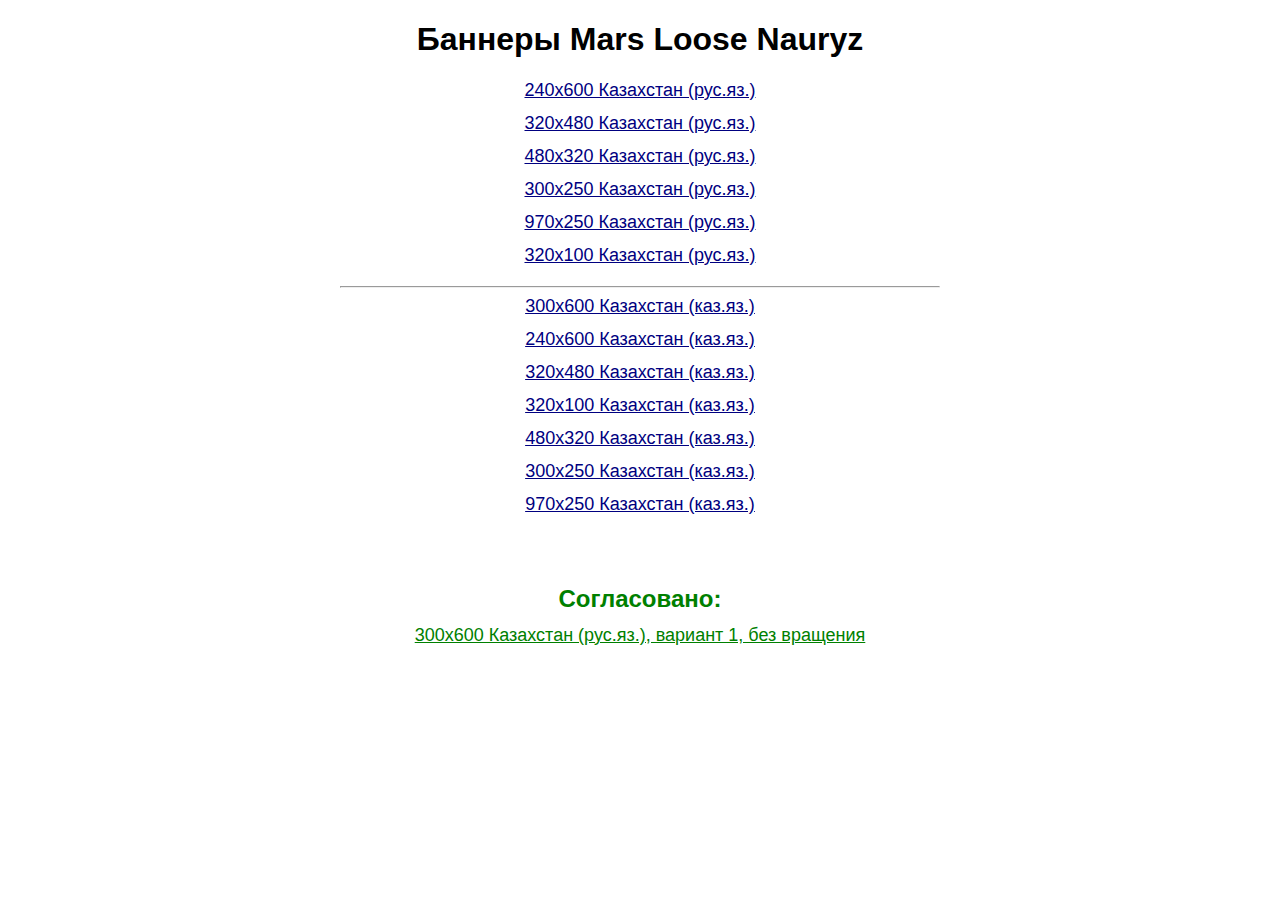
<file: index.html>
<!DOCTYPE html>
<html>
  <head>
    <meta charset="utf-8" />
    <title>Mars Loose Nauryz</title>
    <style>
      * {
        font-family: Arial, sans-serif;
      }
      h3 {
        margin-bottom: 5px;
        margin-top: 5px;
      }

      .container {
        width: 600px;
        margin: 0 auto;
        text-align: center;
      }
      a {
        display: block;
        font-size: 18px;
        color: navy;
        padding-bottom: 12px;
        /*padding-bottom: 5px;*/
      }
      .green-text {
        margin-top: 40px;
        color: green;
      }
      .green-text > a {
        color: green;
        /*padding-bottom: 12px;*/
        /*padding: 0;
      margin: 0;*/
        /*outline: 1px red solid;*/
      }
      .green-hdr {
        margin: 0;
        margin-bottom: 12px;
        padding: 0;
      }
    </style>
  </head>
  <body>
    <div class="container">
      <h1>Баннеры Mars Loose Nauryz</h1>
      <a href="240x600/index.html" target="_blank">
        240x600 Казахстан (рус.яз.)
      </a>     
      <a href="320x480/index.html" target="_blank">
        320x480 Казахстан (рус.яз.)
      </a>
      <a href="480x320/index.html" target="_blank">
        480x320 Казахстан (рус.яз.)
      </a>     
      <a href="300x250/index.html" target="_blank">
        300x250 Казахстан (рус.яз.)
      </a>     
      <a href="970x250/index.html" target="_blank">
        970x250 Казахстан (рус.яз.)
      </a>     
      <a href="320x100/index.html" target="_blank">
        320x100 Казахстан (рус.яз.)
      </a>  
      <hr>  
      <a href="300x600_kk/index.html" target="_blank">
        300x600 Казахстан (каз.яз.)
      </a>    
      <a href="240x600_kk/index.html" target="_blank">
        240x600 Казахстан (каз.яз.)
      </a>   
      <a href="320x480_kk/index.html" target="_blank">
        320x480 Казахстан (каз.яз.)
      </a> 

      

     
      <a href="320x100_kk/index.html" target="_blank">
        320x100 Казахстан (каз.яз.)
      </a>    
      <a href="480x320_kk/index.html" target="_blank">
        480x320 Казахстан (каз.яз.)
      </a>     
      <a href="300x250_kk/index.html" target="_blank">
        300x250 Казахстан (каз.яз.)
      </a>     
      <a href="970x250_kk/index.html" target="_blank">
        970x250 Казахстан (каз.яз.)
      </a>   
  
     
      <!--       -->
      <br />
      <div class="green-text">
        <h2 class="green-hdr">Согласовано:</h2>
        <a href="300x600/index.html" target="_blank">
          300x600 Казахстан (рус.яз.), вариант 1, без вращения
        </a>     
        <!-- <hr>      -->

        
    </div>
  </body>
</html>
</file>
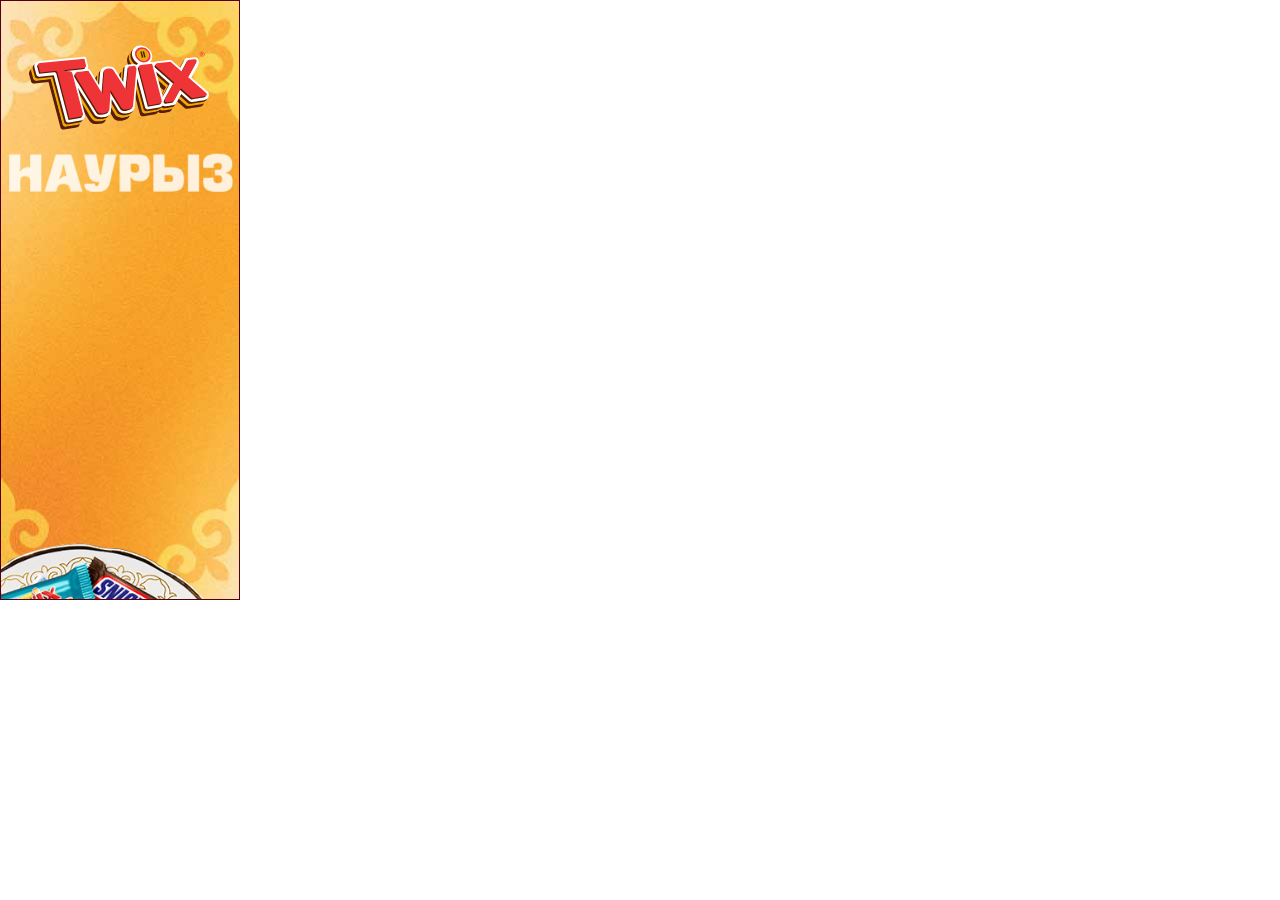
<file: 240x600/index.html>
<!DOCTYPE html>
<html lang="ru">
  <head>
    <meta name="ad.size" content="width=240,height=600" />
    <meta http-equiv="Content-Type" content="text/html; charset=utf-8" />
    <link rel="stylesheet" type="text/css" href="style.css" />
    <script src="greensock.js"></script>
    <script type="text/javascript">
      var clickTag = "#";
      document.addEventListener("DOMContentLoaded", function (event) {
        TweenLite.ticker.useRAF(false);
        TweenLite.lagSmoothing(0);
        var tl = new TimelineMax({ repeat: 2, repeatDelay: 5});
        // var tl = new TimelineMax();

        tl.from("#schirm", 0.6, { autoAlpha: 1 })
          .from("#logo", 0.4, {  scale: 0.5, opacity: 0, }, "-=0.5")
          .from("#txt01", 0.6, { opacity: 0, scale: 1.4 }, "-=0.25")
          .from("#txt02", 0.6, { opacity: 0, scale: 1.4 }, "-=0.25")
          .from("#plate", 0.9, { scale: 1.4, y: 300, x: -100}, "-=0.7")
          
          .from("#tulip_left", 0.6, {  x: -100, rotation: -40 }, "-=0.3")
          .from("#tulip_right", 0.6, { x: 100, rotation: 40 }, "-=0.3")



      });
    </script>
  </head>
  <body>
    <a href="javascript:window.open(window.clickTag)">
      <div class="container">
        <div id="logo" class="el">
          <img src="logo.svg" />
        </div>
        <div id="txt01" class="el">
          <img src="txt01.svg" />
        </div>
        <div id="txt02" class="el">
          <img src="txt02.svg" />
        </div>
        <div id="tulip_left" class="el">
          <img src="tulip_left.png" />
        </div>

        <div id="plate" class="el">
          <img src="plate.png" />
        </div>
        <div id="tulip_right" class="el">
          <img src="tulip_right.png" />
        </div>       

        <div id="schirm"></div> 
      </div>
    </a>
  </body>
</html>
</file>
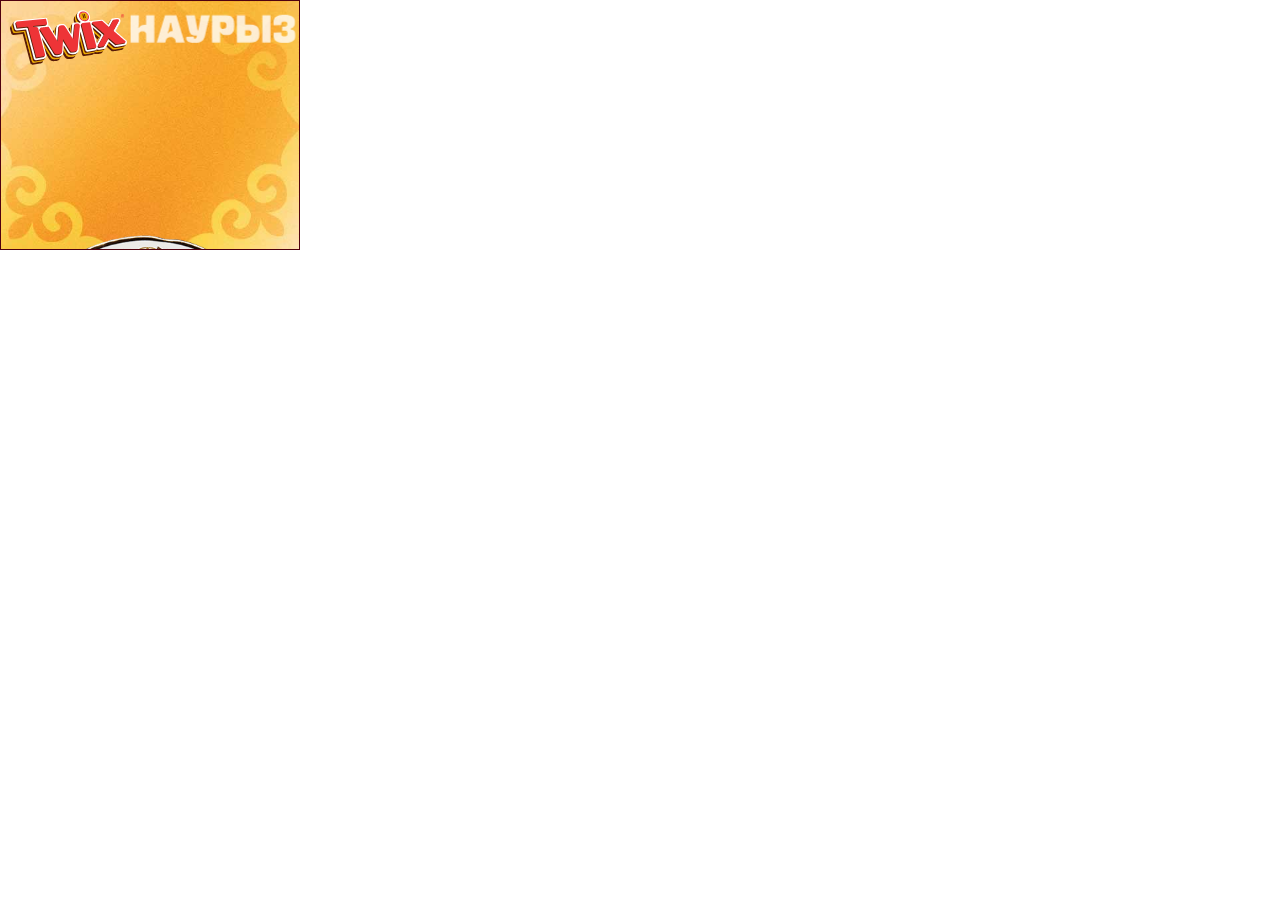
<file: 300x250/index.html>
<!DOCTYPE html>
<html lang="ru">
  <head>
    <meta name="ad.size" content="width=300,height=250" />
    <meta http-equiv="Content-Type" content="text/html; charset=utf-8" />
    <link rel="stylesheet" type="text/css" href="style.css" />
    <script src="greensock.js"></script>
    <script type="text/javascript">
      var clickTag = "#";
      document.addEventListener("DOMContentLoaded", function (event) {
        TweenLite.ticker.useRAF(false);
        TweenLite.lagSmoothing(0);
        var tl = new TimelineMax({ repeat: 2, repeatDelay: 5});
        // var tl = new TimelineMax();

        tl.from("#schirm", 0.6, { autoAlpha: 1 })
          .from("#logo", 0.4, {  scale: 0.5, opacity: 0, }, "-=0.5")
          .from("#txt01", 0.6, { opacity: 0, scale: 1.4 }, "-=0.25")
          .from("#txt02", 0.6, { opacity: 0, scale: 1.4 }, "-=0.25")
          .from("#plate", 0.9, { scale: 1.4, y: 200, x: -50}, "-=0.7")
          
          .from("#tulip_left", 0.6, {  x: -80, y: 20, rotation: -40 }, "-=0.3")
          .from("#tulip_right", 0.6, { x: 80, y: 20, rotation: 40 }, "-=0.3")



      });
    </script>
  </head>
  <body>
    <a href="javascript:window.open(window.clickTag)">
      <div class="container">
        <div id="logo" class="el">
          <img src="logo.svg" />
        </div>
        <div id="txt01" class="el">
          <img src="txt01.svg" />
        </div>
        <div id="txt02" class="el">
          <img src="txt02.svg" />
        </div>
        <div id="tulip_left" class="el">
          <img src="tulip_left.png" />
        </div>

        <div id="plate" class="el">
          <img src="plate.png" />
        </div>
        <div id="tulip_right" class="el">
          <img src="tulip_right.png" />
        </div>       

        <div id="schirm"></div> 
      </div>
    </a>
  </body>
</html>
</file>
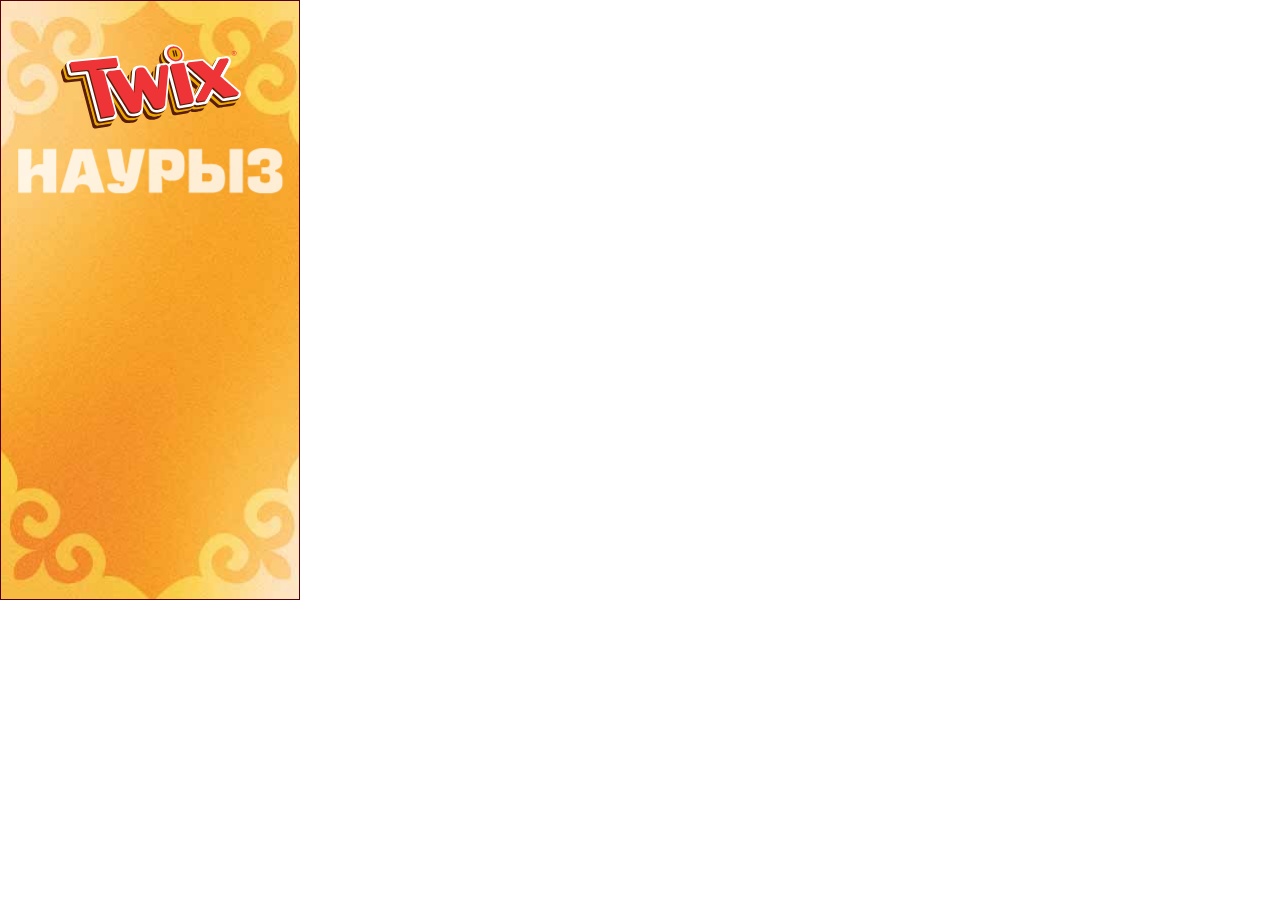
<file: 300x600/index.html>
<!DOCTYPE html>
<html lang="ru">
  <head>
    <meta name="ad.size" content="width=300,height=600" />
    <meta http-equiv="Content-Type" content="text/html; charset=utf-8" />
    <link rel="stylesheet" type="text/css" href="style.css" />
    <script src="greensock.js"></script>
    <script type="text/javascript">
      var clickTag = "#";
      document.addEventListener("DOMContentLoaded", function (event) {
        TweenLite.ticker.useRAF(false);
        TweenLite.lagSmoothing(0);
        var tl = new TimelineMax({ repeat: 2, repeatDelay: 5});
        // var tl = new TimelineMax();

        tl.from("#schirm", 0.6, { autoAlpha: 1 })
          .from("#logo", 0.4, {  scale: 0.5, opacity: 0, }, "-=0.5")
          .from("#txt01", 0.6, { opacity: 0, scale: 1.4 }, "-=0.25")
          .from("#txt02", 0.6, { opacity: 0, scale: 1.4 }, "-=0.25")
          .from("#plate", 0.9, { scale: 1.4, rotation: 160}, "-=0.7")
          
          .from("#tulip_left", 0.6, {  x: -100, rotation: -40 }, "-=0.3")
          .from("#tulip_right", 0.6, { x: 100, rotation: 40 }, "-=0.3")



      });
    </script>
  </head>
  <body>
    <a href="javascript:window.open(window.clickTag)">
      <div class="container">
        <div id="logo" class="el">
          <img src="logo.svg" />
        </div>
        <div id="txt01" class="el">
          <img src="txt01.svg" />
        </div>
        <div id="txt02" class="el">
          <img src="txt02.svg" />
        </div>
        <div id="tulip_left" class="el">
          <img src="tulip_left.png" />
        </div>
        <div id="tulip_right" class="el">
          <img src="tulip_right.png" />
        </div>
        <div id="plate" class="el">
          <img src="plate.png" />
        </div>
       

        <div id="schirm"></div> 
      </div>
    </a>
  </body>
</html>
</file>
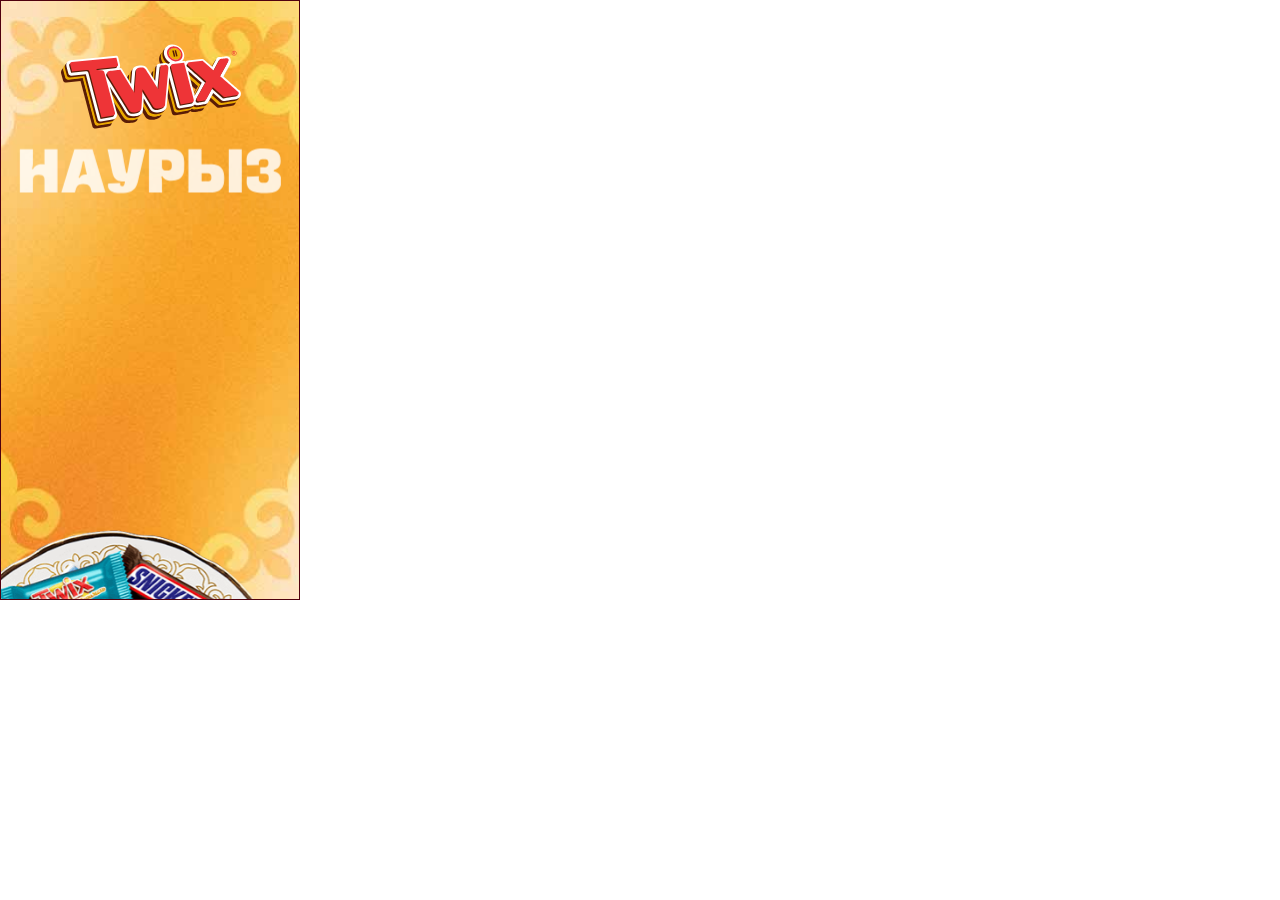
<file: 300x600_2/index.html>
<!DOCTYPE html>
<html lang="ru">
  <head>
    <meta name="ad.size" content="width=300,height=600" />
    <meta http-equiv="Content-Type" content="text/html; charset=utf-8" />
    <link rel="stylesheet" type="text/css" href="style.css" />
    <script src="greensock.js"></script>
    <script type="text/javascript">
      var clickTag = "#";
      document.addEventListener("DOMContentLoaded", function (event) {
        TweenLite.ticker.useRAF(false);
        TweenLite.lagSmoothing(0);
        var tl = new TimelineMax({ repeat: 2, repeatDelay: 5});
        // var tl = new TimelineMax();

        tl.from("#schirm", 0.6, { autoAlpha: 1 })
          .from("#logo", 0.4, {  scale: 0.5, opacity: 0, }, "-=0.5")
          .from("#txt01", 0.6, { opacity: 0, scale: 1.4 }, "-=0.25")
          .from("#txt02", 0.6, { opacity: 0, scale: 1.4 }, "-=0.25")
          .from("#plate", 0.9, { scale: 1.4, y: 300, x: -100}, "-=0.7")
          
          .from("#tulip_left", 0.6, {  x: -100, rotation: -40 }, "-=0.3")
          .from("#tulip_right", 0.6, { x: 100, rotation: 40 }, "-=0.3")



      });
    </script>
  </head>
  <body>
    <a href="javascript:window.open(window.clickTag)">
      <div class="container">
        <div id="logo" class="el">
          <img src="logo.svg" />
        </div>
        <div id="txt01" class="el">
          <img src="txt01.svg" />
        </div>
        <div id="txt02" class="el">
          <img src="txt02.svg" />
        </div>
        <div id="tulip_left" class="el">
          <img src="tulip_left.png" />
        </div>
        <div id="tulip_right" class="el">
          <img src="tulip_right.png" />
        </div>
        <div id="plate" class="el">
          <img src="plate.png" />
        </div>
       

        <div id="schirm"></div> 
      </div>
    </a>
  </body>
</html>
</file>
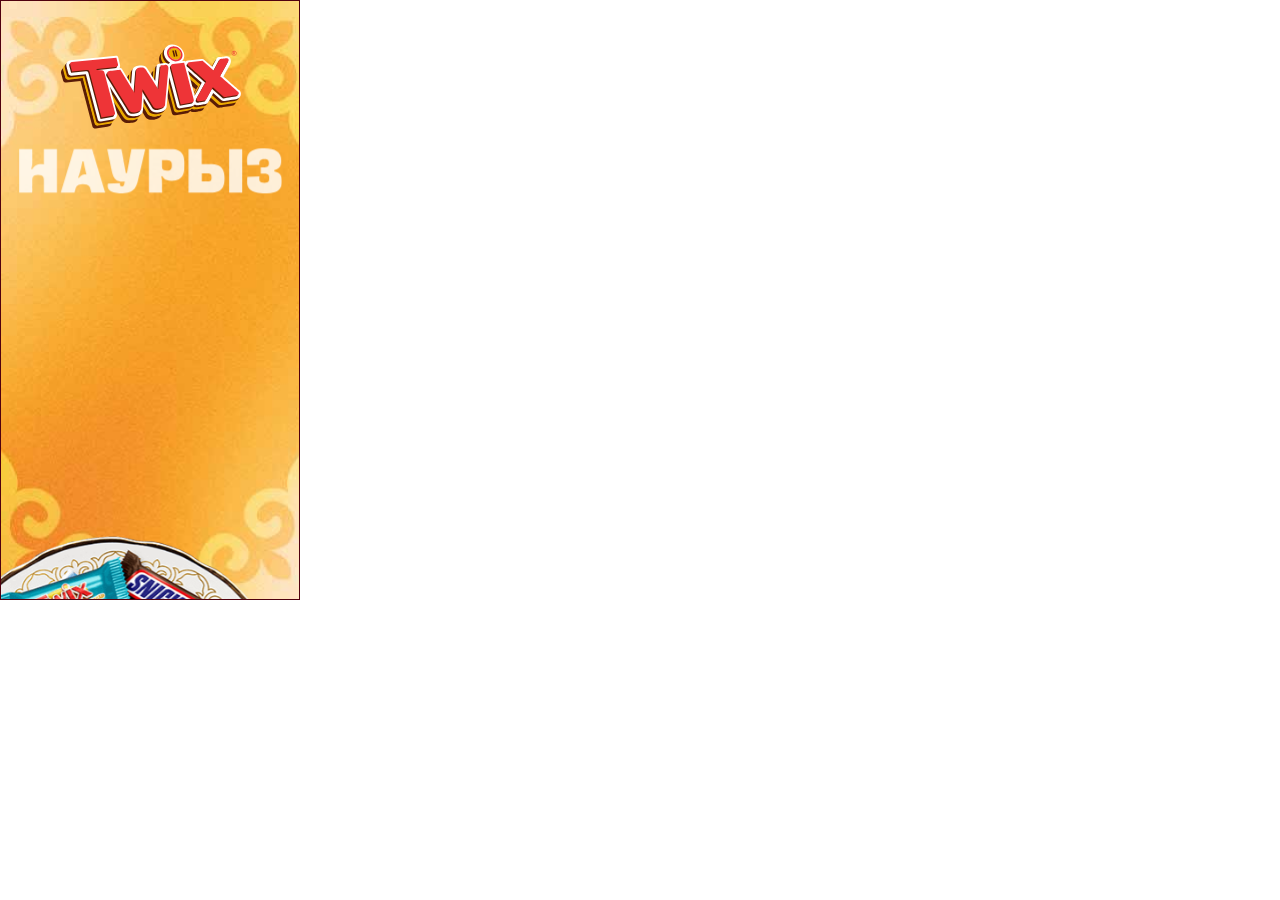
<file: 300x600_kk/index.html>
<!DOCTYPE html>
<html lang="ru">
  <head>
    <meta name="ad.size" content="width=300,height=600" />
    <meta http-equiv="Content-Type" content="text/html; charset=utf-8" />
    <link rel="stylesheet" type="text/css" href="style.css" />
    <script src="greensock.js"></script>
    <script type="text/javascript">
      var clickTag = "#";
      document.addEventListener("DOMContentLoaded", function (event) {
        TweenLite.ticker.useRAF(false);
        TweenLite.lagSmoothing(0);
        var tl = new TimelineMax({ repeat: 2, repeatDelay: 5});
        // var tl = new TimelineMax();

        tl.from("#schirm", 0.6, { autoAlpha: 1 })
          .from("#logo", 0.4, {  scale: 0.5, opacity: 0, }, "-=0.5")
          .from("#txt01", 0.6, { opacity: 0, scale: 1.4 }, "-=0.25")
          .from("#txt02", 0.6, { opacity: 0, scale: 1.4 }, "-=0.25")
          .from("#plate", 0.9, { scale: 1.4, y: 300, x: -100}, "-=0.7")
          
          .from("#tulip_left", 0.6, {  x: -100, rotation: -40 }, "-=0.3")
          .from("#tulip_right", 0.6, { x: 100, rotation: 40 }, "-=0.3")



      });
    </script>
  </head>
  <body>
    <a href="javascript:window.open(window.clickTag)">
      <div class="container">
        <div id="logo" class="el">
          <img src="logo.svg" />
        </div>
        <div id="txt01" class="el">
          <img src="txt01.svg" />
        </div>
        <div id="txt02" class="el">
          <img src="txt02.svg" />
        </div>
        <div id="tulip_left" class="el">
          <img src="tulip_left.png" />
        </div>

        <div id="plate" class="el">
          <img src="plate.png" />
        </div>
        <div id="tulip_right" class="el">
          <img src="tulip_right.png" />
        </div>       

        <div id="schirm"></div> 
      </div>
    </a>
  </body>
</html>
</file>
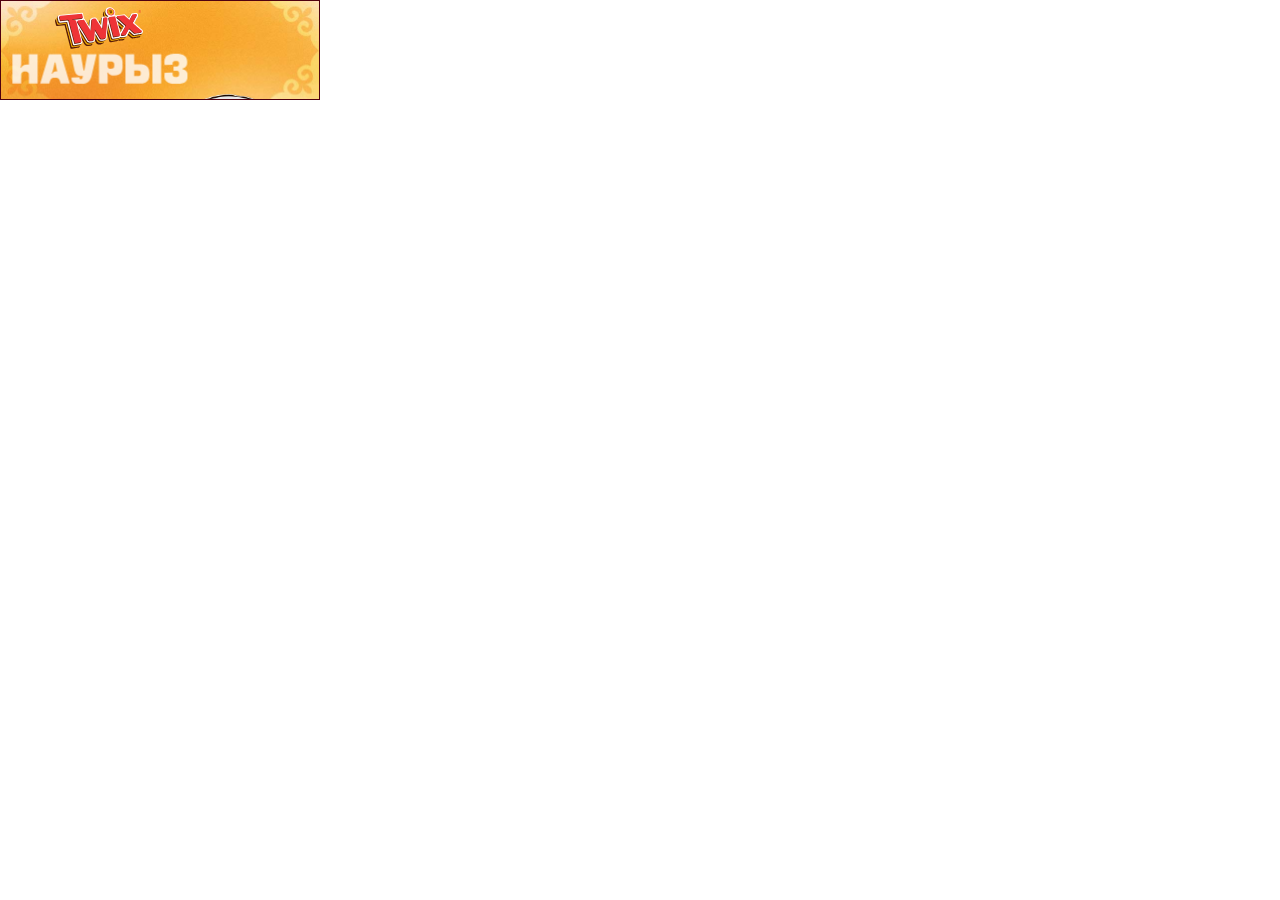
<file: 320x100/index.html>
<!DOCTYPE html>
<html lang="ru">
  <head>
    <meta name="ad.size" content="width=320,height=100" />
    <meta http-equiv="Content-Type" content="text/html; charset=utf-8" />
    <link rel="stylesheet" type="text/css" href="style.css" />
    <script src="greensock.js"></script>
    <script type="text/javascript">
      var clickTag = "#";
      document.addEventListener("DOMContentLoaded", function (event) {
        TweenLite.ticker.useRAF(false);
        TweenLite.lagSmoothing(0);
        var tl = new TimelineMax({ repeat: 2, repeatDelay: 5});
        // var tl = new TimelineMax();

        tl.from("#schirm", 0.6, { autoAlpha: 1 })
          .from("#logo", 0.4, {  scale: 0.5, opacity: 0, }, "-=0.5")
          .from("#txt01", 0.6, { opacity: 0, scale: 1.4 }, "-=0.25")
          .from("#txt02", 0.6, { opacity: 0, scale: 1.2 }, "-=0.25")
          .from("#plate", 0.9, { scale: 1.2, y: 120, x: -30}, "-=0.7")
          
          .from("#tulip_left", 0.6, {  x: -60, y: 20, rotation: -40 }, "-=0.3")
          .from("#tulip_right", 0.6, { x: 60, y: 20, rotation: 40 }, "-=0.3")



      });
    </script>
  </head>
  <body>
    <a href="javascript:window.open(window.clickTag)">
      <div class="container">
        <div id="logo" class="el">
          <img src="logo.svg" />
        </div>
        <div id="txt01" class="el">
          <img src="txt01.svg" />
        </div>
        <div id="txt02" class="el">
          <img src="txt02.svg" />
        </div>
        <div id="tulip_left" class="el">
          <img src="tulip_left.png" />
        </div>

        <div id="plate" class="el">
          <img src="plate.png" />
        </div>
        <div id="tulip_right" class="el">
          <img src="tulip_right.png" />
        </div>       

        <div id="schirm"></div> 
      </div>
    </a>
  </body>
</html>
</file>
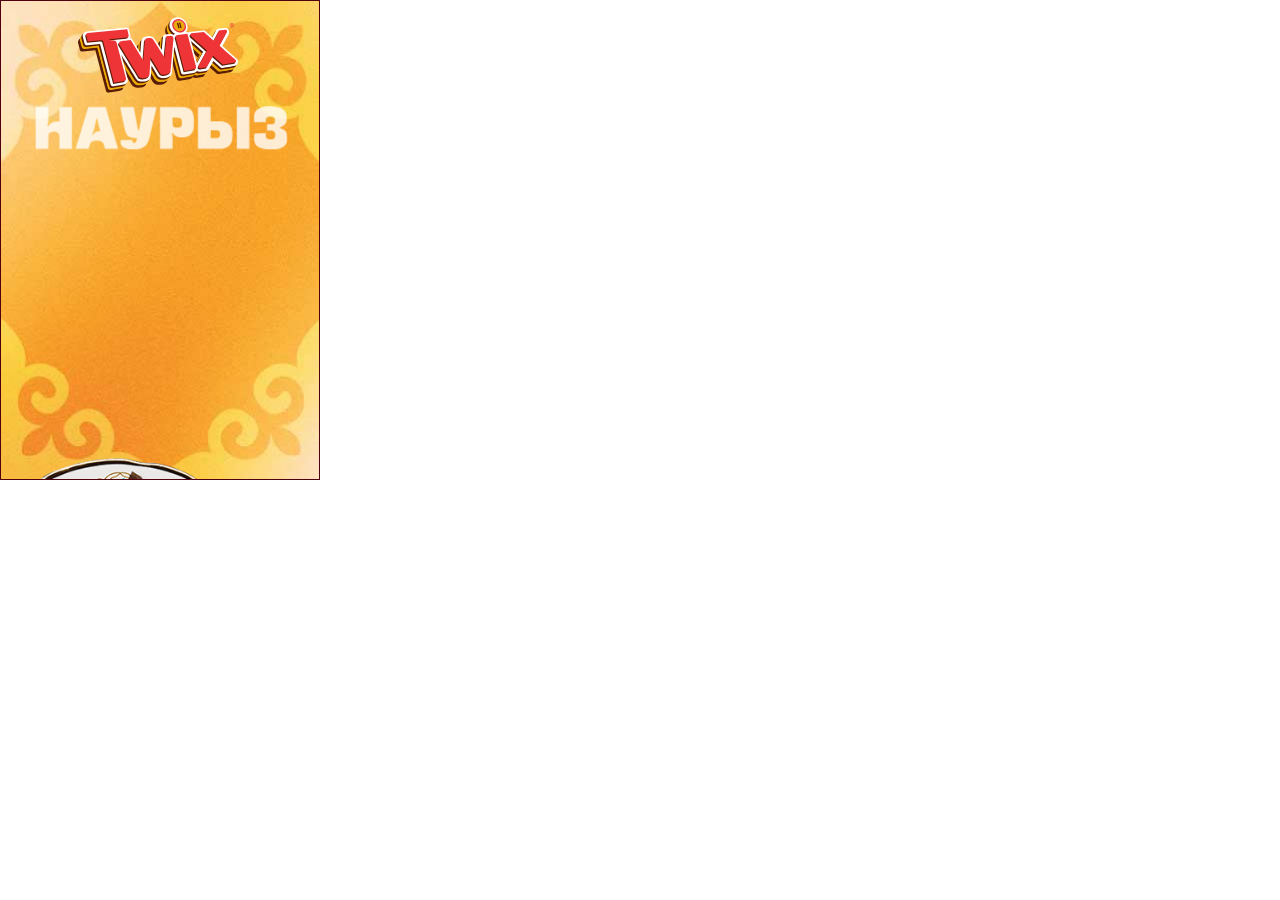
<file: 320x480/index.html>
<!DOCTYPE html>
<html lang="ru">
  <head>
    <meta name="ad.size" content="width=320,height=480" />
    <meta http-equiv="Content-Type" content="text/html; charset=utf-8" />
    <link rel="stylesheet" type="text/css" href="style.css" />
    <script src="greensock.js"></script>
    <script type="text/javascript">
      var clickTag = "#";
      document.addEventListener("DOMContentLoaded", function (event) {
        TweenLite.ticker.useRAF(false);
        TweenLite.lagSmoothing(0);
        var tl = new TimelineMax({ repeat: 2, repeatDelay: 5});
        // var tl = new TimelineMax();

        tl.from("#schirm", 0.6, { autoAlpha: 1 })
          .from("#logo", 0.4, {  scale: 0.5, opacity: 0, }, "-=0.5")
          .from("#txt01", 0.6, { opacity: 0, scale: 1.4 }, "-=0.25")
          .from("#txt02", 0.6, { opacity: 0, scale: 1.4 }, "-=0.25")
          .from("#plate", 0.9, { scale: 1.4, y: 300, x: -100}, "-=0.7")
          
          .from("#tulip_left", 0.6, {  x: -100, rotation: -40 }, "-=0.3")
          .from("#tulip_right", 0.6, { x: 100, rotation: 40 }, "-=0.3")



      });
    </script>
  </head>
  <body>
    <a href="javascript:window.open(window.clickTag)">
      <div class="container">
        <div id="logo" class="el">
          <img src="logo.svg" />
        </div>
        <div id="txt01" class="el">
          <img src="txt01.svg" />
        </div>
        <div id="txt02" class="el">
          <img src="txt02.svg" />
        </div>
        <div id="tulip_left" class="el">
          <img src="tulip_left.png" />
        </div>

        <div id="plate" class="el">
          <img src="plate.png" />
        </div>
        <div id="tulip_right" class="el">
          <img src="tulip_right.png" />
        </div>       

        <div id="schirm"></div> 
      </div>
    </a>
  </body>
</html>
</file>
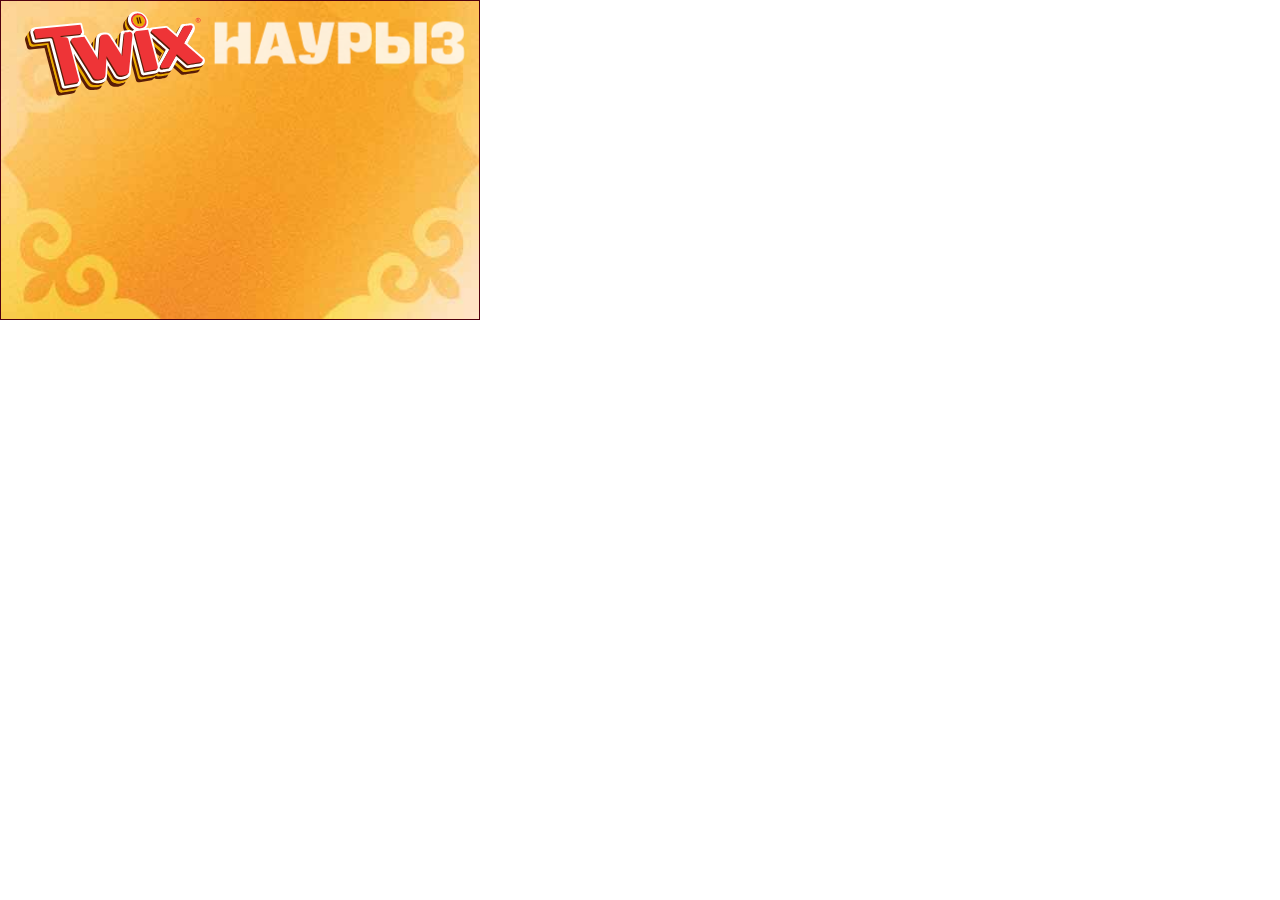
<file: 480x320/index.html>
<!DOCTYPE html>
<html lang="ru">
  <head>
    <meta name="ad.size" content="width=480,height=320" />
    <meta http-equiv="Content-Type" content="text/html; charset=utf-8" />
    <link rel="stylesheet" type="text/css" href="style.css" />
    <script src="greensock.js"></script>
    <script type="text/javascript">
      var clickTag = "#";
      document.addEventListener("DOMContentLoaded", function (event) {
        TweenLite.ticker.useRAF(false);
        TweenLite.lagSmoothing(0);
        var tl = new TimelineMax({ repeat: 2, repeatDelay: 5});
        // var tl = new TimelineMax();

        tl.from("#schirm", 0.6, { autoAlpha: 1 })
          .from("#logo", 0.4, {  scale: 0.5, opacity: 0, }, "-=0.5")
          .from("#txt01", 0.6, { opacity: 0, scale: 1.4 }, "-=0.25")
          .from("#txt02", 0.6, { opacity: 0, scale: 1.4 }, "-=0.25")
          .from("#plate", 0.9, { scale: 1.4, y: 300, x: -80}, "-=0.7")
          
          .from("#tulip_left", 0.6, {  x: -120, y: 20, rotation: -40 }, "-=0.3")
          .from("#tulip_right", 0.6, { x: 120, y: 20, rotation: 40 }, "-=0.3")



      });
    </script>
  </head>
  <body>
    <a href="javascript:window.open(window.clickTag)">
      <div class="container">
        <div id="logo" class="el">
          <img src="logo.svg" />
        </div>
        <div id="txt01" class="el">
          <img src="txt01.svg" />
        </div>
        <div id="txt02" class="el">
          <img src="txt02.svg" />
        </div>
        <div id="tulip_left" class="el">
          <img src="tulip_left.png" />
        </div>

        <div id="plate" class="el">
          <img src="plate.png" />
        </div>
        <div id="tulip_right" class="el">
          <img src="tulip_right.png" />
        </div>       

        <div id="schirm"></div> 
      </div>
    </a>
  </body>
</html>
</file>
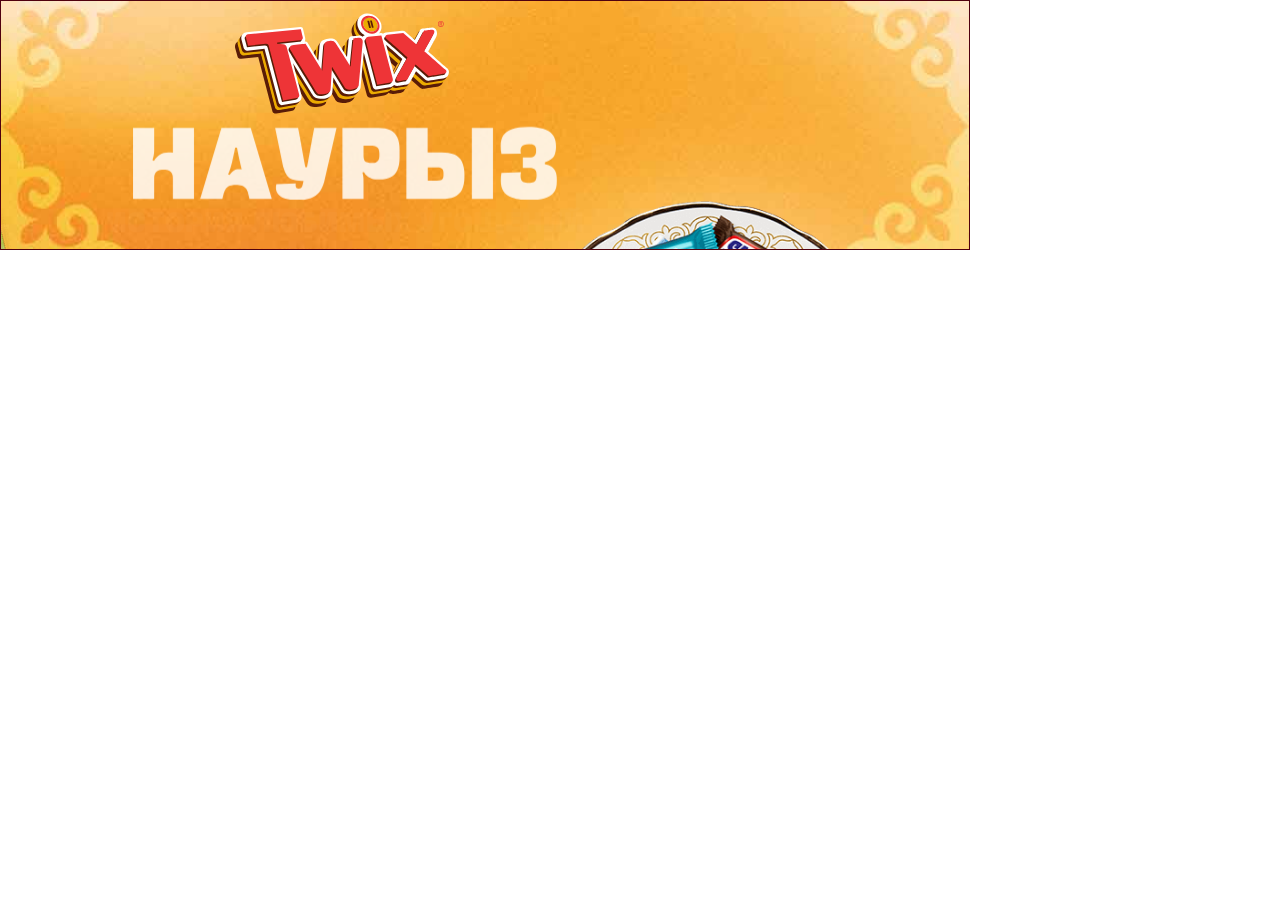
<file: 970x250/index.html>
<!DOCTYPE html>
<html lang="ru">
  <head>
    <meta name="ad.size" content="width=970,height=250" />
    <meta http-equiv="Content-Type" content="text/html; charset=utf-8" />
    <link rel="stylesheet" type="text/css" href="style.css" />
    <script src="greensock.js"></script>
    <script type="text/javascript">
      var clickTag = "#";
      document.addEventListener("DOMContentLoaded", function (event) {
        TweenLite.ticker.useRAF(false);
        TweenLite.lagSmoothing(0);
        var tl = new TimelineMax({ repeat: 2, repeatDelay: 5});
        // var tl = new TimelineMax();

        tl.from("#schirm", 0.6, { autoAlpha: 1 })
          .from("#logo", 0.4, {  scale: 0.5, opacity: 0, }, "-=0.5")
          .from("#txt01", 0.6, { opacity: 0, scale: 1.4 }, "-=0.25")
          .from("#txt02", 0.6, { opacity: 0, scale: 1.2 }, "-=0.25")
          .from("#plate", 0.9, { scale: 1.4, y: 280, x: -80}, "-=0.7")
          
          .from("#tulip_left", 0.6, {  x: -120, y: 50, rotation: -40 }, "-=0.3")
          .from("#tulip_right", 0.6, { x: 120, y: 50, rotation: 40 }, "-=0.3")



      });
    </script>
  </head>
  <body>
    <a href="javascript:window.open(window.clickTag)">
      <div class="container">
        <div id="logo" class="el">
          <img src="logo.svg" />
        </div>
        <div id="txt01" class="el">
          <img src="txt01.svg" />
        </div>
        <div id="txt02" class="el">
          <img src="txt02.svg" />
        </div>
        <div id="tulip_left" class="el">
          <img src="tulip_left.png" />
        </div>

        <div id="plate" class="el">
          <img src="plate.png" />
        </div>
        <div id="tulip_right" class="el">
          <img src="tulip_right.png" />
        </div>       

        <div id="schirm"></div> 
      </div>
    </a>
  </body>
</html>
</file>
<file: 240x600/style.css>
body,
body * {
  vertical-align: baseline;
  border: 0 none;
  outline: 0;
  padding: 0;
  margin: 0;
  font-family: Arial, sans-serif;
  font-size: 9pt;
  font-weight: 700;
  color: #ecac06;
}

.container {
  position: absolute;
  width: 240px;
  height: 600px;
  top: 0;
  left: 0;
  z-index: 100;
  cursor: pointer;
  text-align: center;
  box-sizing: border-box;
  overflow: hidden;
  border: 1px #50000e solid;
  /*top: 300px;*/
  /*left: 600px;*/
  background-color: #ecab00;
  background-image: url('bg.jpg');
  background-size: cover;
}

img {
  width: 100%;
  height: auto;
}

.el {
  position: absolute;
  /*width: 60px;*/
  left: 0;
  top: 0;
}

#logo {
  width: 180px;
  left: 28px;
  top: 44px;
}

#txt01 {
  width: 210px;
  left: 15px;
  top: 154px;
}
#txt02 {
  width: 210px;
  left: 15px;
  top: 196px;
}

#tulip_left {
  width: 64px;
  left: 0px;
  top: 232px;
  /* transform-origin: center bottom; */

}

#tulip_right {
  width: 62px;
  left: 178px;
  top: 230px;
  /* transform-origin: center top; */

}

#plate {
  width: 270px;
  left: -10px;
  top: 310px;
  transform: rotate(0deg);
  /* transform: rotate(120deg); */
  transform-origin: left top;
}



#schirm {
  position: absolute;
  width: 240px;
  height: 600px;
  top: 0;
  left: 0;
  background-color: #ecab00;
  /*background-image: url("bg01.jpg");*/
  background-size: cover;
  opacity: 0;
}
</file>
<file: 300x250/style.css>
body,
body * {
  vertical-align: baseline;
  border: 0 none;
  outline: 0;
  padding: 0;
  margin: 0;
  font-family: Arial, sans-serif;
  font-size: 9pt;
  font-weight: 700;
  color: #ecac06;
}

.container {
  position: absolute;
  width: 300px;
  height: 250px;
  top: 0;
  left: 0;
  z-index: 100;
  cursor: pointer;
  text-align: center;
  box-sizing: border-box;
  overflow: hidden;
  border: 1px #50000e solid;
  /*top: 300px;*/
  /*left: 600px;*/
  background-color: #ecab00;
  background-image: url('bg.jpg');
  background-size: cover;
}

img {
  width: 100%;
  height: auto;
}

.el {
  position: absolute;
  /*width: 60px;*/
  left: 0;
  top: 0;
}

#logo {
  width: 117px;
  left: 9px;
  top: 9px;
}

#txt01 {
  width: 152px;
  left: 136px;
  top: 15px;
}
#txt02 {
  width: 152px;
  left: 136px;
  top: 43px;
}

#tulip_left {
  width: 52px;
  left: 0px;
  top: 81px;
  /* transform-origin: center bottom; */

}

#tulip_right {
  width: 64px;
  left: 236px;
  top: 62px;
  /* transform-origin: center top; */

}

#plate {
  width: 231px;
  left: 41px;
  top: 66px;
  transform: rotate(0deg);
  /* transform: rotate(120deg); */
  transform-origin: left top;
}



#schirm {
  position: absolute;
  width: 300px;
  height: 250px;
  top: 0;
  left: 0;
  background-color: #ecab00;
  /*background-image: url("bg01.jpg");*/
  background-size: cover;
  opacity: 0;
}
</file>
<file: 300x600/style.css>
body,
body * {
  vertical-align: baseline;
  border: 0 none;
  outline: 0;
  padding: 0;
  margin: 0;
  font-family: Arial, sans-serif;
  font-size: 9pt;
  font-weight: 700;
  color: #ecac06;
}

.container {
  position: absolute;
  width: 300px;
  height: 600px;
  top: 0;
  left: 0;
  z-index: 100;
  cursor: pointer;
  text-align: center;
  box-sizing: border-box;
  overflow: hidden;
  border: 1px #50000e solid;
  /*top: 300px;*/
  /*left: 600px;*/
  background-color: #ecab00;
  background-image: url('bg.jpg');
  background-size: cover;
}

img {
  width: 100%;
  height: auto;
}

.el {
  position: absolute;
  /*width: 60px;*/
  left: 0;
  top: 0;
}

#logo {
  width: 180px;
  left: 60px;
  top: 43px;
}

#txt01 {
  width: 245px;
  left: 27px;
  top: 149px;
}
#txt02 {
  width: 245px;
  left: 27px;
  top: 199px;
}

#tulip_left {
  width: 73px;
  left: 0px;
  top: 227px;
  /* transform-origin: center bottom; */

}

#tulip_right {
  width: 71px;
  left: 229px;
  top: 218px;
  /* transform-origin: center top; */

}

#plate {
  width: 286px;
  left: 14px;
  top: 295px;
  transform: rotate(0deg);
  /* transform: rotate(120deg); */
  transform-origin: left top;
}



#schirm {
  position: absolute;
  width: 300px;
  height: 600px;
  top: 0;
  left: 0;
  background-color: #ecab00;
  /*background-image: url("bg01.jpg");*/
  background-size: cover;
  opacity: 0;
}
</file>
<file: 300x600_2/style.css>
body,
body * {
  vertical-align: baseline;
  border: 0 none;
  outline: 0;
  padding: 0;
  margin: 0;
  font-family: Arial, sans-serif;
  font-size: 9pt;
  font-weight: 700;
  color: #ecac06;
}

.container {
  position: absolute;
  width: 300px;
  height: 600px;
  top: 0;
  left: 0;
  z-index: 100;
  cursor: pointer;
  text-align: center;
  box-sizing: border-box;
  overflow: hidden;
  border: 1px #50000e solid;
  /*top: 300px;*/
  /*left: 600px;*/
  background-color: #ecab00;
  background-image: url('bg.jpg');
  background-size: cover;
}

img {
  width: 100%;
  height: auto;
}

.el {
  position: absolute;
  /*width: 60px;*/
  left: 0;
  top: 0;
}

#logo {
  width: 180px;
  left: 60px;
  top: 43px;
}

#txt01 {
  width: 245px;
  left: 27px;
  top: 149px;
}
#txt02 {
  width: 245px;
  left: 27px;
  top: 199px;
}

#tulip_left {
  width: 73px;
  left: 0px;
  top: 227px;
  /* transform-origin: center bottom; */

}

#tulip_right {
  width: 71px;
  left: 229px;
  top: 218px;
  /* transform-origin: center top; */

}

#plate {
  width: 286px;
  left: 14px;
  top: 295px;
  transform: rotate(0deg);
  /* transform: rotate(120deg); */
  transform-origin: left top;
}



#schirm {
  position: absolute;
  width: 300px;
  height: 600px;
  top: 0;
  left: 0;
  background-color: #ecab00;
  /*background-image: url("bg01.jpg");*/
  background-size: cover;
  opacity: 0;
}
</file>
<file: 300x600_kk/style.css>
body,
body * {
  vertical-align: baseline;
  border: 0 none;
  outline: 0;
  padding: 0;
  margin: 0;
  font-family: Arial, sans-serif;
  font-size: 9pt;
  font-weight: 700;
  color: #ecac06;
}

.container {
  position: absolute;
  width: 300px;
  height: 600px;
  top: 0;
  left: 0;
  z-index: 100;
  cursor: pointer;
  text-align: center;
  box-sizing: border-box;
  overflow: hidden;
  border: 1px #50000e solid;
  /*top: 300px;*/
  /*left: 600px;*/
  background-color: #ecab00;
  background-image: url('bg.jpg');
  background-size: cover;
}

img {
  width: 100%;
  height: auto;
}

.el {
  position: absolute;
  /*width: 60px;*/
  left: 0;
  top: 0;
}

#logo {
  width: 180px;
  left: 60px;
  top: 43px;
}

#txt01 {
  width: 245px;
  left: 27px;
  top: 149px;
}
#txt02 {
  width: 246px;
  left: 26px;
  top: 199px;
}

#tulip_left {
  width: 73px;
  left: 0px;
  top: 227px;
  /* transform-origin: center bottom; */

}

#tulip_right {
  width: 71px;
  left: 229px;
  top: 218px;
  /* transform-origin: center top; */

}

#plate {
  width: 286px;
  left: 14px;
  top: 295px;
  transform: rotate(0deg);
  /* transform: rotate(120deg); */
  transform-origin: left top;
}



#schirm {
  position: absolute;
  width: 300px;
  height: 600px;
  top: 0;
  left: 0;
  background-color: #ecab00;
  /*background-image: url("bg01.jpg");*/
  background-size: cover;
  opacity: 0;
}
</file>
<file: 320x100/style.css>
body,
body * {
  vertical-align: baseline;
  border: 0 none;
  outline: 0;
  padding: 0;
  margin: 0;
  font-family: Arial, sans-serif;
  font-size: 9pt;
  font-weight: 700;
  color: #ecac06;
}

.container {
  position: absolute;
  width: 320px;
  height: 100px;
  top: 0;
  left: 0;
  z-index: 100;
  cursor: pointer;
  text-align: center;
  box-sizing: border-box;
  overflow: hidden;
  border: 1px #50000e solid;
  /*top: 300px;*/
  /*left: 600px;*/
  background-color: #ecab00;
  background-image: url('bg.jpg');
  background-size: cover;
}

img {
  width: 100%;
  height: auto;
}

.el {
  position: absolute;
  /*width: 60px;*/
  left: 0;
  top: 0;
}

#logo {
  width: 88px;
  left: 54px;
  top: 6px;
}

#txt01 {
  width: 162px;
  left: 18px;
  top: 54px;
}
#txt02 {
  width: 162px;
  left: 18px;
  top: 83px;
}

#tulip_left {
  width: 38px;
  left: 0px;
  top: 1px;
  /* transform-origin: center bottom; */

}

#tulip_right {
  width: 40px;
  left: 290px;
  top: 6px;
  /* transform-origin: center top; */

}

#plate {
  width: 120px;
  left: 187px;
  top: -7px;
  transform: rotate(0deg);
  /* transform: rotate(120deg); */
  transform-origin: left top;
}



#schirm {
  position: absolute;
  width: 320px;
  height: 100px;
  top: 0;
  left: 0;
  background-color: #ecab00;
  /*background-image: url("bg01.jpg");*/
  background-size: cover;
  opacity: 0;
}
</file>
<file: 320x480/style.css>
body,
body * {
  vertical-align: baseline;
  border: 0 none;
  outline: 0;
  padding: 0;
  margin: 0;
  font-family: Arial, sans-serif;
  font-size: 9pt;
  font-weight: 700;
  color: #ecac06;
}

.container {
  position: absolute;
  width: 320px;
  height: 480px;
  top: 0;
  left: 0;
  z-index: 100;
  cursor: pointer;
  text-align: center;
  box-sizing: border-box;
  overflow: hidden;
  border: 1px #50000e solid;
  /*top: 300px;*/
  /*left: 600px;*/
  background-color: #ecab00;
  background-image: url('bg.jpg');
  background-size: cover;
}

img {
  width: 100%;
  height: auto;
}

.el {
  position: absolute;
  /*width: 60px;*/
  left: 0;
  top: 0;
}

#logo {
  width: 160px;
  left: 77px;
  top: 16px;
}

#txt01 {
  width: 233px;
  left: 44px;
  top: 107px;
}
#txt02 {
  width: 233px;
  left: 44px;
  top: 154px;
}

#tulip_left {
  width: 73px;
  left: 0px;
  top: 172px;
  /* transform-origin: center bottom; */

}

#tulip_right {
  width: 71px;
  left: 250px;
  top: 171px;
  /* transform-origin: center top; */

}

#plate {
  width: 273px;
  left: 28px;
  top: 209px;
  transform: rotate(0deg);
  /* transform: rotate(120deg); */
  transform-origin: left top;
}



#schirm {
  position: absolute;
  width: 320px;
  height: 480px;
  top: 0;
  left: 0;
  background-color: #ecab00;
  /*background-image: url("bg01.jpg");*/
  background-size: cover;
  opacity: 0;
}
</file>
<file: 480x320/style.css>
body,
body * {
  vertical-align: baseline;
  border: 0 none;
  outline: 0;
  padding: 0;
  margin: 0;
  font-family: Arial, sans-serif;
  font-size: 9pt;
  font-weight: 700;
  color: #ecac06;
}

.container {
  position: absolute;
  width: 480px;
  height: 320px;
  top: 0;
  left: 0;
  z-index: 100;
  cursor: pointer;
  text-align: center;
  box-sizing: border-box;
  overflow: hidden;
  border: 1px #50000e solid;
  /*top: 300px;*/
  /*left: 600px;*/
  background-color: #ecab00;
  background-image: url('bg.jpg');
  background-size: cover;
}

img {
  width: 100%;
  height: auto;
}

.el {
  position: absolute;
  /*width: 60px;*/
  left: 0;
  top: 0;
}

#logo {
  width: 180px;
  left: 24px;
  top: 10px;
}

#txt01 {
  width: 233px;
  left: 222px;
  top: 22px;
}
#txt02 {
  width: 233px;
  left: 222px;
  top: 67px;
}

#tulip_left {
  width: 98px;
  left: 0px;
  top: 127px;
  /* transform-origin: center bottom; */

}

#tulip_right {
  width: 96px;
  left: 384px;
  top: 107px;
  /* transform-origin: center top; */

}

#plate {
  width: 296px;
  left: 97px;
  top: 96px;
  transform: rotate(0deg);
  /* transform: rotate(120deg); */
  transform-origin: left top;
}



#schirm {
  position: absolute;
  width: 480px;
  height: 320px;
  top: 0;
  left: 0;
  background-color: #ecab00;
  /*background-image: url("bg01.jpg");*/
  background-size: cover;
  opacity: 0;
}
</file>
<file: 970x250/style.css>
body,
body * {
  vertical-align: baseline;
  border: 0 none;
  outline: 0;
  padding: 0;
  margin: 0;
  font-family: Arial, sans-serif;
  font-size: 9pt;
  font-weight: 700;
  color: #ecac06;
}

.container {
  position: absolute;
  width: 970px;
  height: 250px;
  top: 0;
  left: 0;
  z-index: 100;
  cursor: pointer;
  text-align: center;
  box-sizing: border-box;
  overflow: hidden;
  border: 1px #50000e solid;
  /*top: 300px;*/
  /*left: 600px;*/
  background-color: #ecab00;
  background-image: url('bg.jpg');
  background-size: cover;
}

img {
  width: 100%;
  height: auto;
}

.el {
  position: absolute;
  /*width: 60px;*/
  left: 0;
  top: 0;
}

#logo {
  width: 214px;
  left: 234px;
  top: 12px;
}

#txt01 {
  width: 398px;
  left: 145px;
  top: 128px;
}
#txt02 {
  width: 398px;
  left: 145px;
  top: 209px;
}

#tulip_left {
  width: 124px;
  left: 0px;
  top: 58px;
  /* transform-origin: center bottom; */

}

#tulip_right {
  width: 116px;
  left: 854px;
  top: 23px;
  /* transform-origin: center top; */

}

#plate {
  width: 298px;
  left: 582px;
  top: -17px;
  transform: rotate(0deg);
  /* transform: rotate(120deg); */
  transform-origin: left top;
}



#schirm {
  position: absolute;
  width: 970px;
  height: 250px;
  top: 0;
  left: 0;
  background-color: #ecab00;
  /*background-image: url("bg01.jpg");*/
  background-size: cover;
  opacity: 0;
}
</file>
